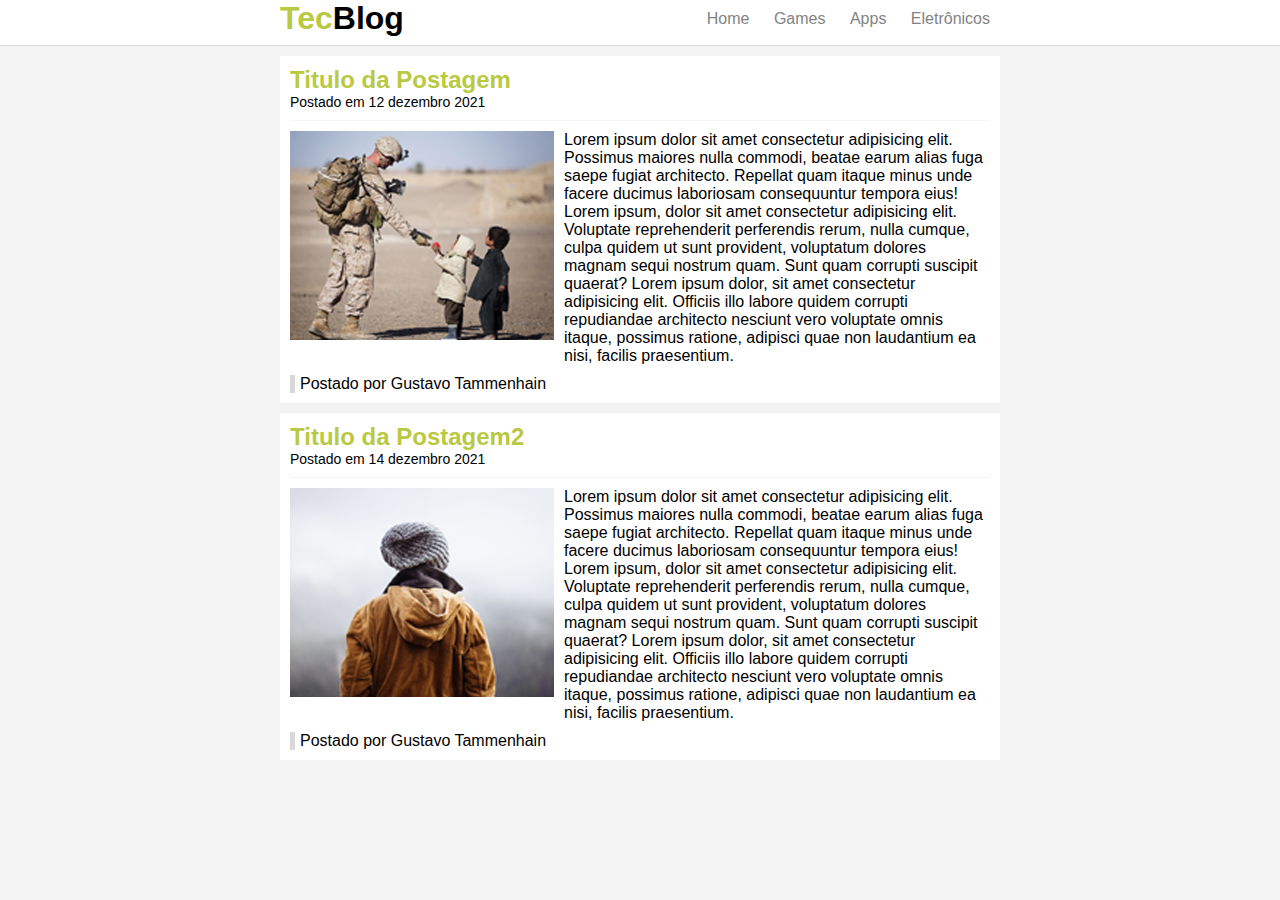
<file: index.html>
<!DOCTYPE html>
<html lang="en">
<head>
    <meta charset="UTF-8">
    <meta http-equiv="X-UA-Compatible" content="IE=edge">
    <meta name="viewport" content="width=device-width, initial-scale=1.0">
    <title>TecBlog - O seu Blog de Tecnologia</title>
<link rel="stylesheet" type="text/css" href="css/estilo.css">
</head>
<body>

    <div id="navegacao">

        <div id="area">
            <h1 id="logo"> <span class="verde">Tec</span>Blog</h1>
            <div id="menu">
                <a href="index.html">Home</a>
                <a href="games.html">Games</a>
                <a href="apps.html">Apps</a>
                <a href="eletronicos.html">Eletrônicos</a>

            </div>
        </div>
        
    </div>
   
    <div id="area-principal">
        <div id="postagem">
            <h2>Titulo da Postagem</h2>
            <span class="data-postagem">Postado em 12 dezembro 2021</span>
            <img class="img-postagem" src="./imagens/imagem1.png" alt="">
            <p>Lorem ipsum dolor sit amet consectetur adipisicing elit. Possimus maiores nulla commodi, beatae earum alias fuga saepe fugiat architecto. Repellat quam itaque minus unde facere ducimus laboriosam consequuntur tempora eius!
                Lorem ipsum, dolor sit amet consectetur adipisicing elit. Voluptate reprehenderit perferendis rerum, nulla cumque, culpa quidem ut sunt provident, voluptatum dolores magnam sequi nostrum quam. Sunt quam corrupti suscipit quaerat?
                Lorem ipsum dolor, sit amet consectetur adipisicing elit. Officiis illo labore quidem corrupti repudiandae architecto nesciunt vero voluptate omnis itaque, possimus ratione, adipisci quae non laudantium ea nisi, facilis praesentium.
            
            </p>
            <span class="postado">Postado por Gustavo Tammenhain</span>
        </div>
    
    
    <div id="postagem">
        <h2>Titulo da Postagem2</h2>
        <span class="data-postagem">Postado em 14 dezembro 2021</span>
        <img class="img-postagem" src="./imagens/imagem2.png" alt="">
        <p>Lorem ipsum dolor sit amet consectetur adipisicing elit. Possimus maiores nulla commodi, beatae earum alias fuga saepe fugiat architecto. Repellat quam itaque minus unde facere ducimus laboriosam consequuntur tempora eius!
            Lorem ipsum, dolor sit amet consectetur adipisicing elit. Voluptate reprehenderit perferendis rerum, nulla cumque, culpa quidem ut sunt provident, voluptatum dolores magnam sequi nostrum quam. Sunt quam corrupti suscipit quaerat?
            Lorem ipsum dolor, sit amet consectetur adipisicing elit. Officiis illo labore quidem corrupti repudiandae architecto nesciunt vero voluptate omnis itaque, possimus ratione, adipisci quae non laudantium ea nisi, facilis praesentium.
        </p>
        <span class="postado">Postado por Gustavo Tammenhain</span>
    </div>
</div>


</body>
</html>
</file>
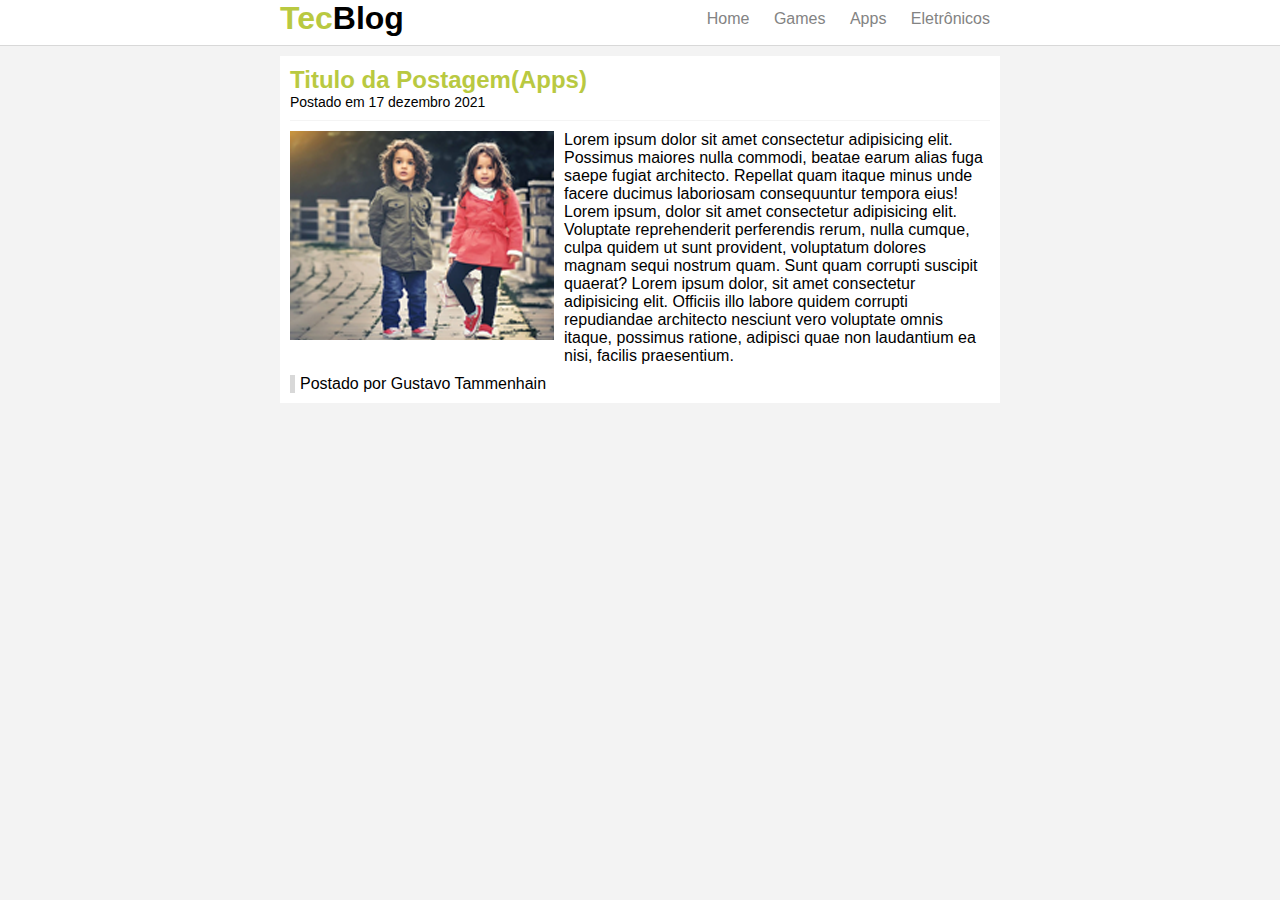
<file: apps.html>
<!DOCTYPE html>
<html lang="en">
<head>
    <meta charset="UTF-8">
    <meta http-equiv="X-UA-Compatible" content="IE=edge">
    <meta name="viewport" content="width=device-width, initial-scale=1.0">
    <title>TecBlog - Apps</title>
<link rel="stylesheet" type="text/css" href="css/estilo.css">
</head>
<body>

    <div id="navegacao">

        <div id="area">
            <h1 id="logo"> <span class="verde">Tec</span>Blog</h1>
            <div id="menu">
                <a href="index.html">Home</a>
                <a href="games.html">Games</a>
                <a href="apps.html">Apps</a>
                <a href="eletronicos.html">Eletrônicos</a>

            </div>
        </div>
        
    </div>
   
    <div id="area-principal">
        <div id="postagem">
            <h2>Titulo da Postagem(Apps)</h2>
            <span class="data-postagem">Postado em 17 dezembro 2021</span>
            <img class="img-postagem" src="./imagens/imagem4.png" alt="">
            <p>Lorem ipsum dolor sit amet consectetur adipisicing elit. Possimus maiores nulla commodi, beatae earum alias fuga saepe fugiat architecto. Repellat quam itaque minus unde facere ducimus laboriosam consequuntur tempora eius!
                Lorem ipsum, dolor sit amet consectetur adipisicing elit. Voluptate reprehenderit perferendis rerum, nulla cumque, culpa quidem ut sunt provident, voluptatum dolores magnam sequi nostrum quam. Sunt quam corrupti suscipit quaerat?
                Lorem ipsum dolor, sit amet consectetur adipisicing elit. Officiis illo labore quidem corrupti repudiandae architecto nesciunt vero voluptate omnis itaque, possimus ratione, adipisci quae non laudantium ea nisi, facilis praesentium.
            </p>
            <span class="postado">Postado por Gustavo Tammenhain</span>
        </div>
    

</div>


</body>
</html>
</file>
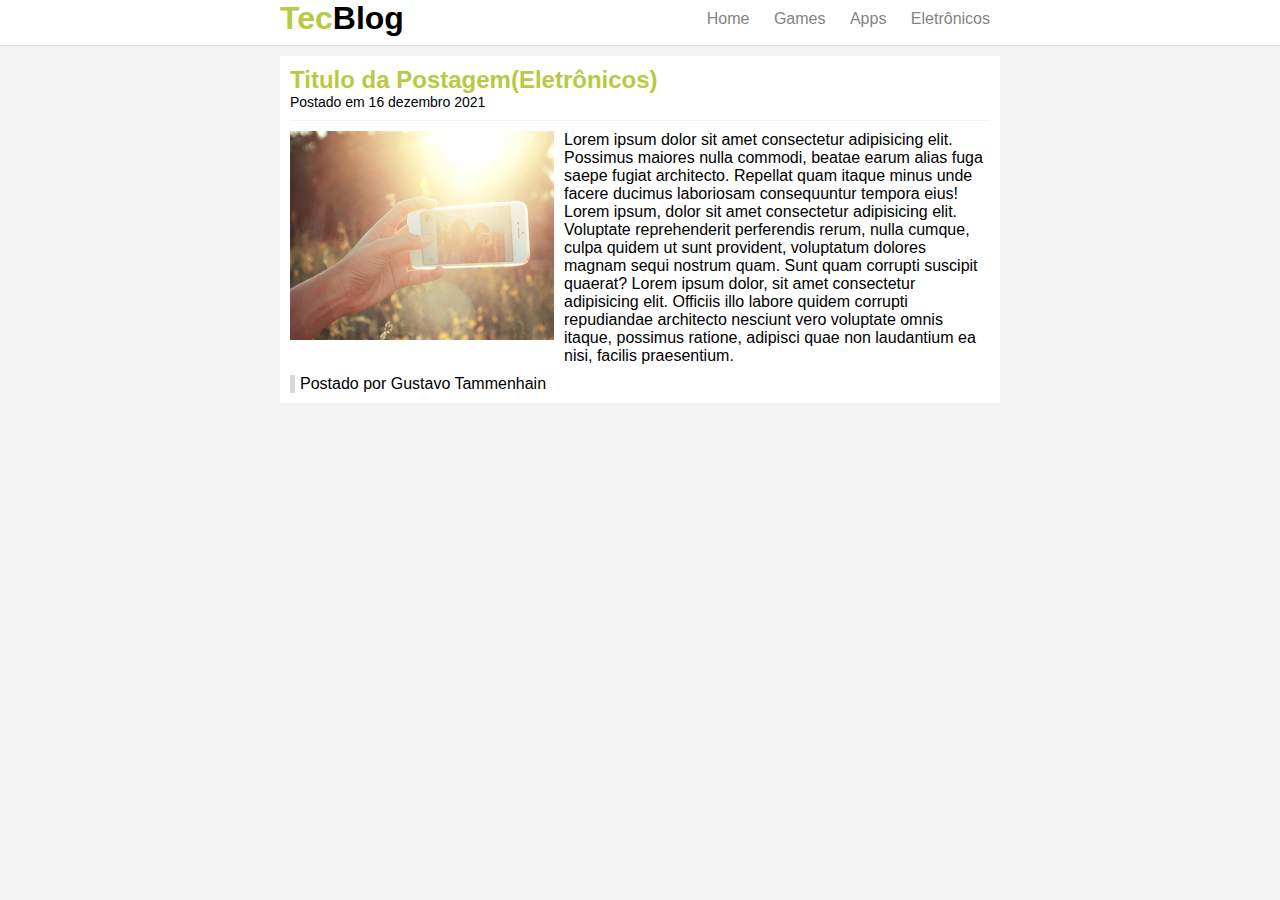
<file: eletronicos.html>
<!DOCTYPE html>
<html lang="en">
<head>
    <meta charset="UTF-8">
    <meta http-equiv="X-UA-Compatible" content="IE=edge">
    <meta name="viewport" content="width=device-width, initial-scale=1.0">
    <title>TecBlog - Games</title>
<link rel="stylesheet" type="text/css" href="css/estilo.css">
</head>
<body>

    <div id="navegacao">

        <div id="area">
            <h1 id="logo"> <span class="verde">Tec</span>Blog</h1>
            <div id="menu">
                <a href="index.html">Home</a>
                <a href="games.html">Games</a>
                <a href="apps.html">Apps</a>
                <a href="eletronicos.html">Eletrônicos</a>

            </div>
        </div>
        
    </div>
   
    <div id="area-principal">
        <div id="postagem">
            <h2>Titulo da Postagem(Eletrônicos)</h2>
            <span class="data-postagem">Postado em 16 dezembro 2021</span>
            <img class="img-postagem" src="./imagens/imagem5.png" alt="">
            <p>Lorem ipsum dolor sit amet consectetur adipisicing elit. Possimus maiores nulla commodi, beatae earum alias fuga saepe fugiat architecto. Repellat quam itaque minus unde facere ducimus laboriosam consequuntur tempora eius!
                Lorem ipsum, dolor sit amet consectetur adipisicing elit. Voluptate reprehenderit perferendis rerum, nulla cumque, culpa quidem ut sunt provident, voluptatum dolores magnam sequi nostrum quam. Sunt quam corrupti suscipit quaerat?
                Lorem ipsum dolor, sit amet consectetur adipisicing elit. Officiis illo labore quidem corrupti repudiandae architecto nesciunt vero voluptate omnis itaque, possimus ratione, adipisci quae non laudantium ea nisi, facilis praesentium.
            </p>
            <span class="postado">Postado por Gustavo Tammenhain</span>
        </div>
    

</div>


</body>
</html>
</file>
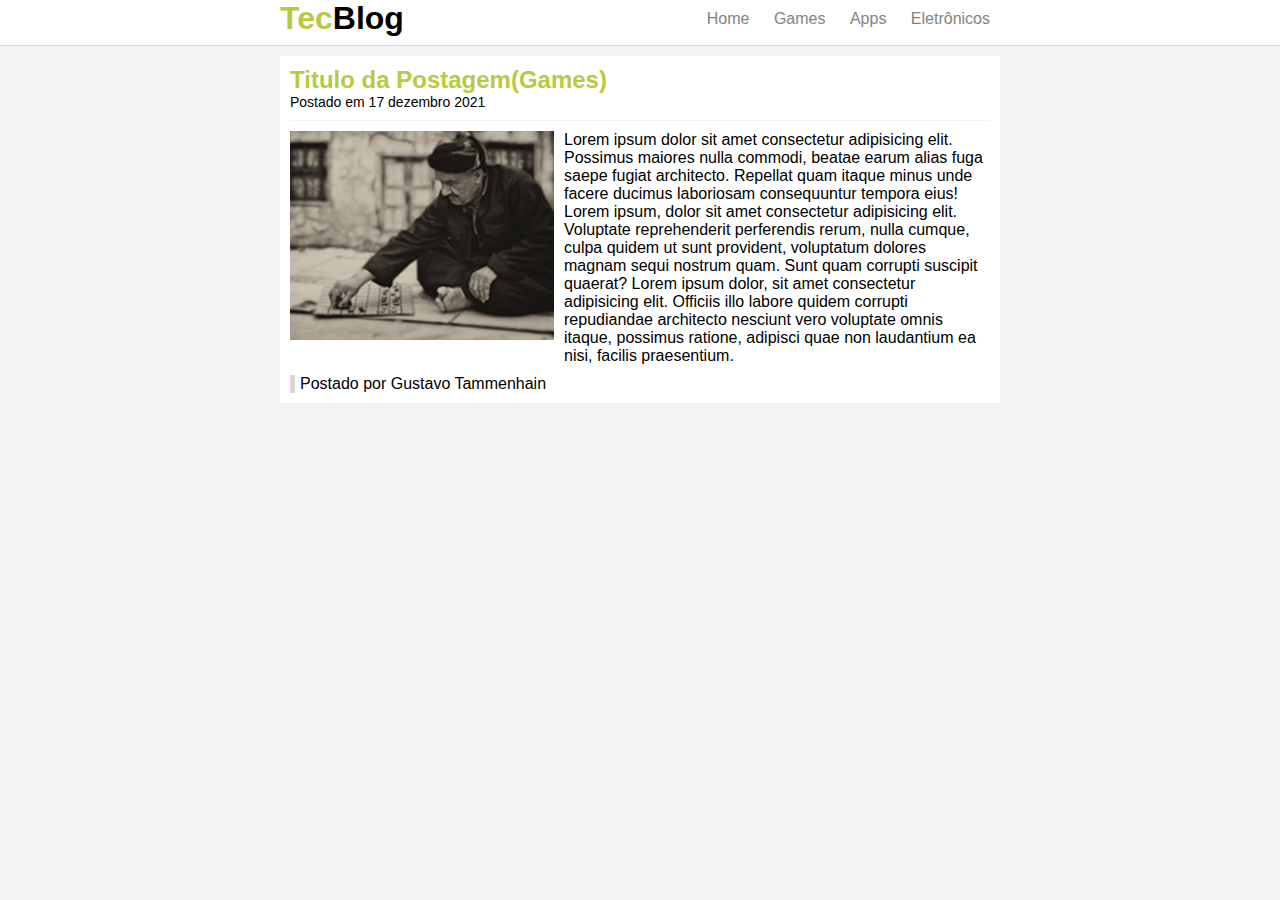
<file: games.html>
<!DOCTYPE html>
<html lang="en">
<head>
    <meta charset="UTF-8">
    <meta http-equiv="X-UA-Compatible" content="IE=edge">
    <meta name="viewport" content="width=device-width, initial-scale=1.0">
    <title>TecBlog - Games</title>
<link rel="stylesheet" type="text/css" href="css/estilo.css">
</head>
<body>

    <div id="navegacao">

        <div id="area">
            <h1 id="logo"> <span class="verde">Tec</span>Blog</h1>
            <div id="menu">
                <a href="index.html">Home</a>
                <a href="games.html">Games</a>
                <a href="apps.html">Apps</a>
                <a href="eletronicos.html">Eletrônicos</a>

            </div>
        </div>
        
    </div>
   
    <div id="area-principal">
        <div id="postagem">
            <h2>Titulo da Postagem(Games)</h2>
            <span class="data-postagem">Postado em 17 dezembro 2021</span>
            <img class="img-postagem" src="./imagens/imagem3.png" alt="">
            <p>Lorem ipsum dolor sit amet consectetur adipisicing elit. Possimus maiores nulla commodi, beatae earum alias fuga saepe fugiat architecto. Repellat quam itaque minus unde facere ducimus laboriosam consequuntur tempora eius!
                Lorem ipsum, dolor sit amet consectetur adipisicing elit. Voluptate reprehenderit perferendis rerum, nulla cumque, culpa quidem ut sunt provident, voluptatum dolores magnam sequi nostrum quam. Sunt quam corrupti suscipit quaerat?
                Lorem ipsum dolor, sit amet consectetur adipisicing elit. Officiis illo labore quidem corrupti repudiandae architecto nesciunt vero voluptate omnis itaque, possimus ratione, adipisci quae non laudantium ea nisi, facilis praesentium.
            </p>
            <span class="postado">Postado por Gustavo Tammenhain</span>
        </div>
    

</div>


</body>
</html>
</file>
<file: css/estilo.css>
/*limpar as formatações padrão*/
*{
    margin: 0;
    padding: 0;
}

body{
    font-size: 16px;
    font-family: 'Trebuchet MS', 'Lucida Sans Unicode', 'Lucida Grande', 'Lucida Sans', Arial, sans-serif;
    background-color: #f3f3f3;
}

#navegacao{
    background: #fff;
    border-bottom: 1px solid #d8d8d8;
    height: 45px;

}

#area{
    width: 720px;
    margin: 0 auto;
 
}

#area-principal{
    width: 720px;
    margin: 10px auto 10px auto;
 
}

#logo{
    float: left;
}

#menu{
float: right;
padding: 10px 0px;
}

#postagem{
    background: #fff;
    padding: 10px;
    margin-bottom: 10px;
}

h2 {
    color: #b9c941;
}

/*************formatação do menu**************/
a {
    text-decoration: none;
    padding: 5px 10px;
}
/*links não visitados*/
a:link{
    color: #838383;
}

/*links visitados*/
a:visited{
    color: #838383
}

/*links hover*/
a:hover{
    color: #fff;
    background: #b9c941
}

/*links active*/
a:active{
    color: #535353;
}
/*classes*/
.verde{
    color: #b9c941;
}

.data-postagem{
    font-size: 14px;
    border-bottom: 1px solid #f4f4f4;
    display: block;
    padding-bottom: 10px;
    margin-bottom: 10px;
}

.img-postagem{
    float: left;
    margin: 0px 10px 10px 0px;
}
.postado{
    border-left: 5px solid #d8d8d8;
    padding-left: 5px;
    display: block;
    margin-top: 10px;
}
</file>
